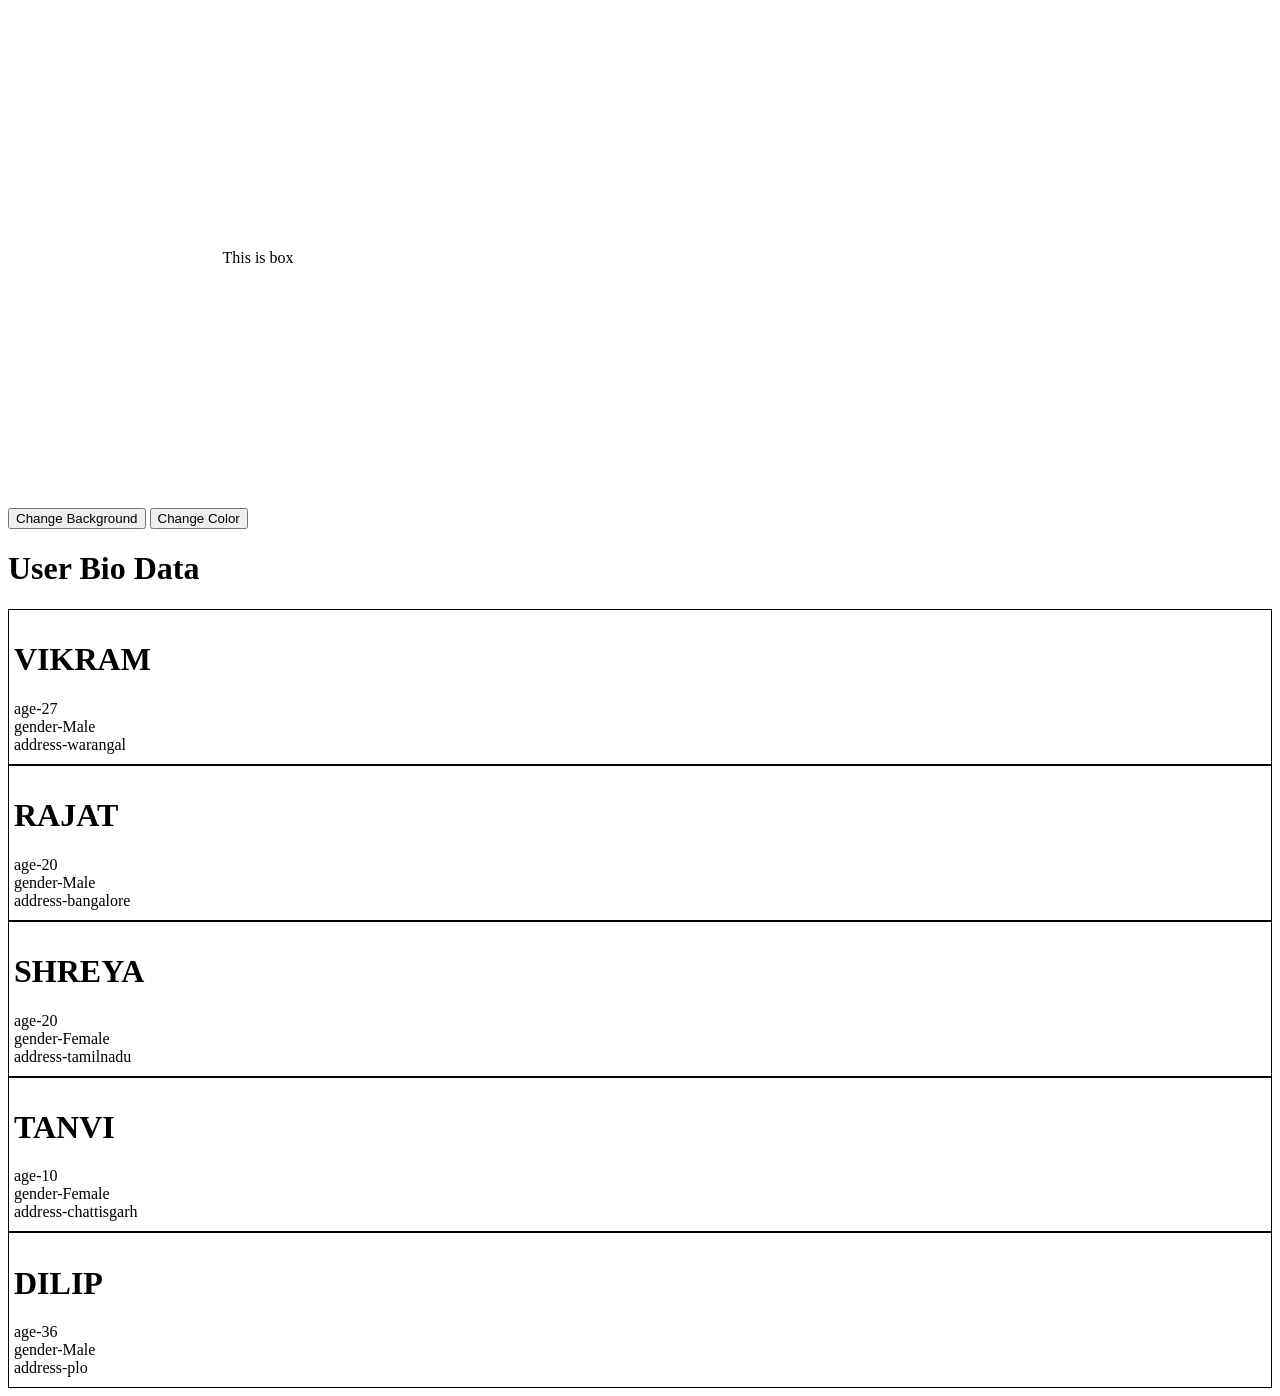
<file: randomBgExercise/index.html>
<!DOCTYPE html>
<html lang="en">
<head>
    <meta name="viewport" content="width=device-width, initial-scale=1.0">
    <title>Document</title>
    <style>
        #box{
            display:flex;
            align-items: center;
            justify-content: center;
            height:500px;
            width:500px;
        }
        .styleBox{
            border:1px solid black;
            padding:10px 5px;

        }
    </style>
    <script src="./script.js"defer></script>
</head>
<body>
    <div id="box">
        This is box
    </div>
    <button id="cb">Change Background</button>
    <button id="cc">Change Color</button>
    
    <div id="displayUsers">
       <h1>User Bio Data</h1>
    </div>
</body>
</html>
</file>
